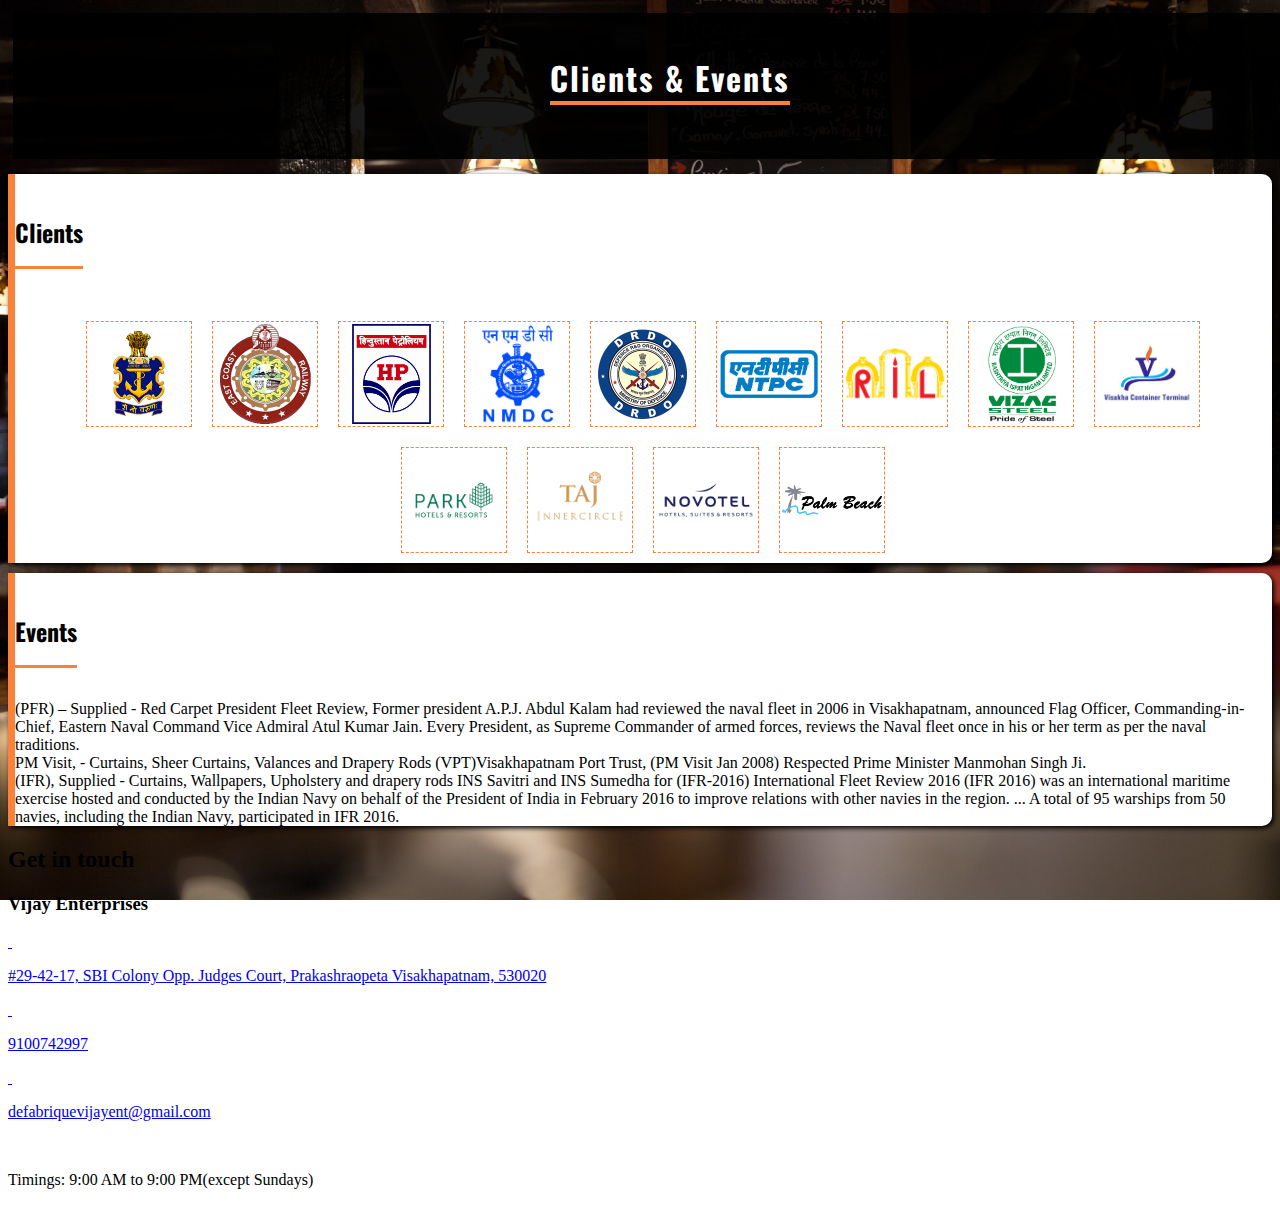
<file: gallery.html>
<!DOCTYPE html>
<html lang="en">

<head>
    <meta charset="UTF-8">
    <meta name="viewport" content="width=device-width, initial-scale=1.0">
    <link rel="shortcut icon" href="images/logos/logo.png" type="image/x-icon">

    <!-- ==========FONT-AWESOME============== -->
    <link rel="stylesheet" href="https://cdnjs.cloudflare.com/ajax/libs/font-awesome/5.15.2/css/all.min.css"
        integrity="sha512-HK5fgLBL+xu6dm/Ii3z4xhlSUyZgTT9tuc/hSrtw6uzJOvgRr2a9jyxxT1ely+B+xFAmJKVSTbpM/CuL7qxO8w=="
        crossorigin="anonymous" />
    <!-- ==============GOOGLE FONTS================== -->
    <link rel="preconnect" href="https://fonts.gstatic.com">
    <link href="https://fonts.googleapis.com/css2?family=Montserrat&family=Oswald&display=swap" rel="stylesheet">
    <!-- ===========BOOTSTRAP========================== -->
    <link rel="stylesheet" href="https://cdn.jsdelivr.net/npm/bootstrap@4.5.3/dist/css/bootstrap.min.css"
        integrity="sha384-TX8t27EcRE3e/ihU7zmQxVncDAy5uIKz4rEkgIXeMed4M0jlfIDPvg6uqKI2xXr2" crossorigin="anonymous">
    <!-- ======ANIMATE ON SCROLL====================== -->
    <link rel="stylesheet" href="https://unpkg.com/aos@next/dist/aos.css" />
    <link rel="stylesheet" href="gallery.css">
    <title>De Fabrique | Complete Furnishing solutions at your door step</title>

</head>

<body>


    <!-- ==========CLIENTS & EVENTS ==================-->
    <div id="clientsEvents" class="container-fluid my-gallery-fluid">
        <div class="container my-gallery-heading">
            <h1><i class="fas fa-mug-hot"></i><span>Clients & Events</span></h1>
        </div>
    </div>

        <!-- =====CLIENTS========= -->
        <section class="container my-container">
            <h3>Clients</h3>
            <div class="my-client-list">
                <div class="my-client">
                    <img src="images/clients/1.png" alt="">
                </div>
                <div class="my-client">
                    <img src="images/clients/2.jpg" alt="">
                </div>
                <div class="my-client">
                    <img src="images/clients/3.png" alt="">

                </div>
                <div class="my-client">
                    <img src="images/clients/4.jpg" alt="">

                </div>
                <div class="my-client">
                    <img src="images/clients/5.jpg" alt="">

                </div>
                <div class="my-client">
                    <img src="images/clients/6.png" alt="">

                </div>
                <div class="my-client">
                    <img src="images/clients/7.png" alt="">

                </div>
                <div class="my-client">
                    <img src="images/clients/8.jpg" alt="">

                </div>
                <div class="my-client">
                    <img src="images/clients/9.jpg" alt="">

                </div>
                <div class="my-client">
                    <img src="images/clients/10.png" alt="">

                </div>
                <div class="my-client">
                    <img src="images/clients/11.png" alt="">

                </div>
                <div class="my-client">
                    <img src="images/clients/12.png" alt="">

                </div>
                <div class="my-client">
                    <img src="images/clients/13.png" alt="">

                </div>
            </div>
            <!-- <div class="row">
            <div class="col-8 my-cl-card">
                Indian Navy: INS Circars, INS Eksila, INS Dega, INS Kalyani, INS Kalinga, (SBC) Ship Building Centre.
            </div>
            <div class="col-8 my-cl-card">
                PSUs: NSTL, NTPC Parwada, Visakhapatnam Steel Plant, NMDC, HPCL, East Coast Railways, (RCL) Rain Calcining Limited Visakhapatnam.
            </div>
            <div class="col-8 my-cl-card">
                Corporate: Hotel Novotel, Vizag
                Hotel Gateway (Taj Residency), vizag
                Hotel Park, vizag
                Hotel Palm Beach, vizag
                (VCT) Visakha Container Terminal, vizag
            </div>
            
        </div>
        and individual clients, bungalows and many more.... -->


        </section>
        <section class="container my-container">
            <h3>Events</h3>

            <div class="row">
                <div class="col-8 my-cl-card">
                    (PFR) – Supplied - Red Carpet
                    President Fleet Review, Former president A.P.J. Abdul Kalam had reviewed the naval fleet in 2006 in
                    Visakhapatnam, announced Flag Officer, Commanding-in-Chief, Eastern Naval Command Vice Admiral Atul
                    Kumar Jain. Every President, as Supreme Commander of armed forces, reviews the Naval fleet once in
                    his or her term as per the naval traditions.
                </div>
                <div class="col-8 my-cl-card">PM Visit, - Curtains, Sheer Curtains, Valances and Drapery Rods
                    (VPT)Visakhapatnam Port Trust, (PM Visit Jan 2008) Respected Prime Minister Manmohan Singh Ji.</div>
                <div class="col-8 my-cl-card">
                    (IFR), Supplied - Curtains, Wallpapers, Upholstery and drapery rods
                    INS Savitri and INS Sumedha for (IFR-2016) International Fleet Review 2016 (IFR 2016) was an
                    international maritime exercise hosted and conducted by the Indian Navy on behalf of the President
                    of India in February 2016 to improve relations with other navies in the region. ... A total of 95
                    warships from 50 navies, including the Indian Navy, participated in IFR 2016.
                </div>
            </div>





        </section>


        <!-- ==========FOOTER============ -->
        <footer id="contact-us" class="container-fluid my-footer-fluid">

            <div class="container my-footer">
                <h2>Get in
                    <span>
                        touch
                    </span>
                    <span class="zebra-title"></span>

                </h2>
                <h3 class="my-vijay-heading">Vijay Enterprises</h3>
                <a href="https://goo.gl/maps/iyytokmTKurHwetv8" target="_blank">
                    <div class="my-footer-address">
                        <i class="fas fa-map-marker-alt"></i>&nbsp;
                        <p>#29-42-17, SBI Colony
                            Opp. Judges Court, Prakashraopeta
                            Visakhapatnam, 530020
                        </p>
                    </div>
                </a>
                <a href="tel:+919100742997">
                    <div class="my-footer-callus">
                        <i class="fas fa-phone-volume"></i>&nbsp;
                        <p>
                            9100742997
                        </p>

                    </div>
                </a>
                <a href="mailto:defabriquevijayent@gmail.com">
                    <div class="my-footer-mailus">

                        <i class="fas fa-at"></i>&nbsp;
                        <p>
                            defabriquevijayent@gmail.com
                        </p>

                    </div>
                </a>
                <div class="my-footer-timings">
                    <i class="far fa-clock"></i>&nbsp;
                    <p>
                        Timings: 9:00 AM to 9:00 PM(except Sundays)
                    </p>
                </div>
            </div>
        </footer>


        <script src="https://unpkg.com/aos@next/dist/aos.js"></script>
        <script>
            AOS.init({
                duration: 2000,
                offset: 150,
            });
        </script>

        <script src="https://code.jquery.com/jquery-3.5.1.slim.min.js"
            integrity="sha384-DfXdz2htPH0lsSSs5nCTpuj/zy4C+OGpamoFVy38MVBnE+IbbVYUew+OrCXaRkfj"
            crossorigin="anonymous"></script>
        <script src="https://cdn.jsdelivr.net/npm/bootstrap@4.5.3/dist/js/bootstrap.bundle.min.js"
            integrity="sha384-ho+j7jyWK8fNQe+A12Hb8AhRq26LrZ/JpcUGGOn+Y7RsweNrtN/tE3MoK7ZeZDyx"
            crossorigin="anonymous"></script>
</body>

</html>
</file>
<file: gallery.css>
/* 
<link rel="preconnect" href="https://fonts.gstatic.com">
<link href="https://fonts.googleapis.com/css2?family=Open+Sans&family=Oswald&display=swap" rel="stylesheet">

font-family: 'Open Sans', sans-serif;
font-family: 'Oswald', sans-serif;


font-family: 'Great Vibes', cursive;
font-family: 'Old Standard TT', serif;
font-family: 'Montserrat', sans-serif;
color combinations 

light green - #00af91
little dark green - #007965
orange- #f58634
yellow - #ffcc29

yellow #ffe77aff

 lighter pink #fcf1f1
light pink #ffd5cd
orange #f9813a
black #1a1c20
        <i class="fab fa-pagelines"></i>
*/
html{
  scroll-behavior: smooth;
}
body {
  background: url(images/background/6.jpg);
  background-repeat: no-repeat;
  background-size: cover;
  background-position: center;
  background-attachment: fixed;
}
header{
  
  /* height: 50rem; */
  padding-top: 1rem;
  color: white;


}



.my-header-image{
    min-height: 100px;
    background: url(images/logos/fabriqueFinalLogo.png);
    background-size:contain;
    background-color: white;
    background-repeat: no-repeat;
    background-position: center;
    border-radius: 15px;
    box-shadow: 3px 3px 10px black, -3px -3px 10px black;
}

/* header .my-logo-title {
display: -webkit-box;  
display: -ms-flexbox;  
display: -webkit-flex; 
display: flex;
justify-content: center;
background-color: rgba(0, 0, 0, 0.712);
width: 93%;

margin:1.5rem auto;
border-radius: 5px;
padding: 0rem;
padding-top: 10px;
box-shadow: 2px 0px 5px white;



}
header .my-logo {
width: 150px;
height: 150px;
background: url(images/logos/card-bw-1.png);
background-repeat: no-repeat;
display: inline-block;
background-position: 70% 40%;
background-size: 69% 100%;



}
header .vertical-line {
width: 2px;
height: 100px;
background-color: #f9813a;
margin: auto 2px
}
header .my-title{
width: 250px;
height: 150px;
background: url(images/logos/title-subtitle-3.png);
background-size: contain;
background-repeat: no-repeat;
display: inline-block;
background-position: 30% 60%;
}


@media only screen and (max-width:768px){
header .my-logo-title {
width: 300px;
height:100px;
margin:0.5rem auto;

}
header .my-logo {
width: 100px;
height: 100px;

}
header .vertical-line {
height: 75px;
}
header .my-title{
width: 200px;
height: 100px;
}


} */
/* =========navigation======= */
.my-navigation{

    display: flex;
    justify-content: space-evenly;
    align-items: center;
    background-color: rgba(0, 0, 0, 0.473);
    width: 700px;
    margin: 1rem auto;
    padding: 1rem 2rem;
    box-shadow: 2px 2px 5px black;
}

.my-navigation a.nav-link{
    text-decoration: none;
    color: white !important;
    text-transform: uppercase;
    font-weight: bold;
    font-family: 'Oswald', sans-serif;
    letter-spacing: 2px;
    font-size: 1.5rem;
}
.my-navigation a.nav-link:hover{
      color: #f9813a!important;
}

@media only screen and (max-width:768px){
  .my-navigation{
      flex-direction: column;
      width: 93%;
  }
}
/* ====================ABOUT US============== */
.my-about-container {
  margin-top: 4rem;
  border-left: 3px dashed #f9813a;
  background-color: rgba(0, 0, 0, 0.438);
  width: 70%;
  color: #f9813a;
  box-shadow: 2px 2px 5px black;

}
.my-about-heading h1{
  font-family: 'Oswald', sans-serif;
  border-bottom: 3px solid #f9813a;
  padding-bottom: 1rem;
  margin-bottom: 2rem;
  font-size: 1.8rem;
  display: inline-block;

}

.my-aboutme {
  /* display: flex;
  flex-direction: column;
  justify-content: center;
  align-items: center; */
  color: white;
  font-size: 20px;
  font-family: 'Montserrat', sans-serif;
  text-align: justify;
  font-weight: bold;

}

@media only screen and (max-width:768px){
  .my-about-container{
      width: 97%;
  }   
}
/* ======================== */

.my-gallery-heading {
  margin: 0 auto;
  color: white;
  background-color: rgba(0, 0, 0, 0.9);
  padding: 20px 30px;
  text-align: center;
  font-family: 'Oswald', sans-serif;
  letter-spacing: 2px;
  width: 100%;
}
.my-gallery-heading h1 {
  display: inline-block;
  padding-bottom: 1rem;
}
.my-gallery-heading h1 span {
  border-bottom: 4px solid #f9813a;

}
.my-gallery-heading .fab, .my-gallery-heading .fas {
  color: #f9813a;
}
.my-gallery-fluid {
  padding: 5px;
  background:transparent;
}
.my-container {
  
  background-color: white;
  padding-top: 1rem;
  box-shadow: 2px 2px 5px black;

  /* border-radius: 3px; */
  border-left: 7px solid #f9813a;
  border-top-right-radius: 10px;
  border-bottom-right-radius: 10px;
  margin: 10px auto;
}
.my-container h3{
  font-family: 'Oswald', sans-serif;
  border-bottom: 3px solid #f9813a;
  padding-bottom: 1rem;
  margin-bottom: 2rem;
  font-size: 1.5rem;
  display: inline-block;
}

.my-container p{
  font-style: italic;
  font-family: 'Montserrat', sans-serif;

}
@media only screen and (max-width:425px) {
.my-container h3{
  font-size: 1.2rem;
}
}

/* .inner {
  overflow: hidden;
} */

.inner img {
  transition: all 0.5s ease;
  
}

.inner img:hover {
  transform: scale(1.2);
  z-index:1 ;
}

.my-caption-cards {
  display: flex;
  flex-direction: row;
  align-items: flex-start;
}

.my-caption{
  margin: auto;
}
@media only screen and (max-width:768px) {
  .card{
      height: 100%;
      width: 100%;
  }
}
.card{
  border: none;
  height: auto;
}
.col-md-4  {
  height: auto;
}


.card-img, .card-img-top {
  border-radius: calc(.25rem - 1px);
}
/* =================CLIENTS============= */
/* .my-cl-card{
  border: 1px solid black;
  border-radius: 15px;
  margin: 1rem auto;
  margin-top: 0px;
  font-family: 'Montserrat', sans-serif;


} */
.my-client-list{
  width: 95%;
  display: flex;
  flex-wrap: wrap;
  justify-content: center;
  margin: 10px auto;
}
.my-client{
  width: 100px;
  height: 100px;
  border: 1px dashed #f9813a;
  background: white;
  margin: 10px 10px;
  padding: 2px;
}

.my-client img{
  width: 100%;
  height: 100%;
  object-fit: contain;
}

@media only screen and (max-width:768px){
  .my-client {
    width: 71px;
    height: 71px;
    margin-top: 0px;
}
@media only screen and (max-width: 425px){
  .my-client {
      width: 56px;
      height: 56px;
      margin-top: 0px;
  }

/* =================FOOTER=========== */

.my-footer-fluid{
  background-color: black;
}
.my-footer {
  color: white;
  font-family: 'Montserrat', sans-serif;
  width: 63%;
  margin: auto;
  padding-top: 10px;
  padding-bottom: 10px;
  
  
}
.my-footer h2{
  position: relative;
  font-size: 34px;
  margin-bottom: 1.5rem;
  font-family: 'Oswald', sans-serif;

}

.my-footer .zebra-title {
  position: absolute;
  bottom: -10px;
  left: 0;
  width: 85px;
  height: 3px;
  background-color: transparent;
  background-image: -webkit-linear-gradient(135deg, transparent 10%, #f9813a 10%, #f9813a 50%, transparent 50%, transparent 60%, #f9813a 60%, #f9813a);
  background-image: linear-gradient(-45deg, transparent 10%, #f9813a 10%, #f9813a 50%, transparent 50%, transparent 60%, #f9813a 60%, #f9813a);
  background-size: 7px 7px;
}
.my-footer h2 span{
  color: #f9813a;
  
}
.my-footer h3{
  font-size: 30px;
  /* text-align: center; */
  letter-spacing: 2px;
  /* padding:0.5rem; */
  font-family: 'Oswald', sans-serif;
  color: #f9813a;
  text-transform: uppercase;
}

.my-footer p{
  letter-spacing: 2px;
  font-family: 'Quattrocento', serif;
}

.my-footer-address, .my-footer-callus, .my-footer-mailus, .my-footer-timings {
  display: flex;
  flex-direction: row;
  font-size: 18px;
}
  
.my-footer .fas, .my-footer .far {
  color: #f9813a;
  font-size: 24px;
  margin-right: 5px;
  
}

.my-footer a{
  text-decoration: none;
  color: white;
}

@media only screen and (max-width:768px) {
  .my-footer {
      width: 93%;
  }
  .my-footer h2{
      font-size: 20px;
  }
  .my-footer h3{
      font-size: 18px;
  }
  .my-footer-address, .my-footer-callus, .my-footer-mailus,.my-footer-timings {
      font-size: 10px;
  }

  .my-footer .fas, .my-footer .far{
      font-size: 16px;
  }
  .my-footer .zebra-title {
      width: 44px;
  }
}

@media only screen and (max-width:375px) {
  .my-footer-timings p{
      font-size: 8px;
  }
}
</file>
